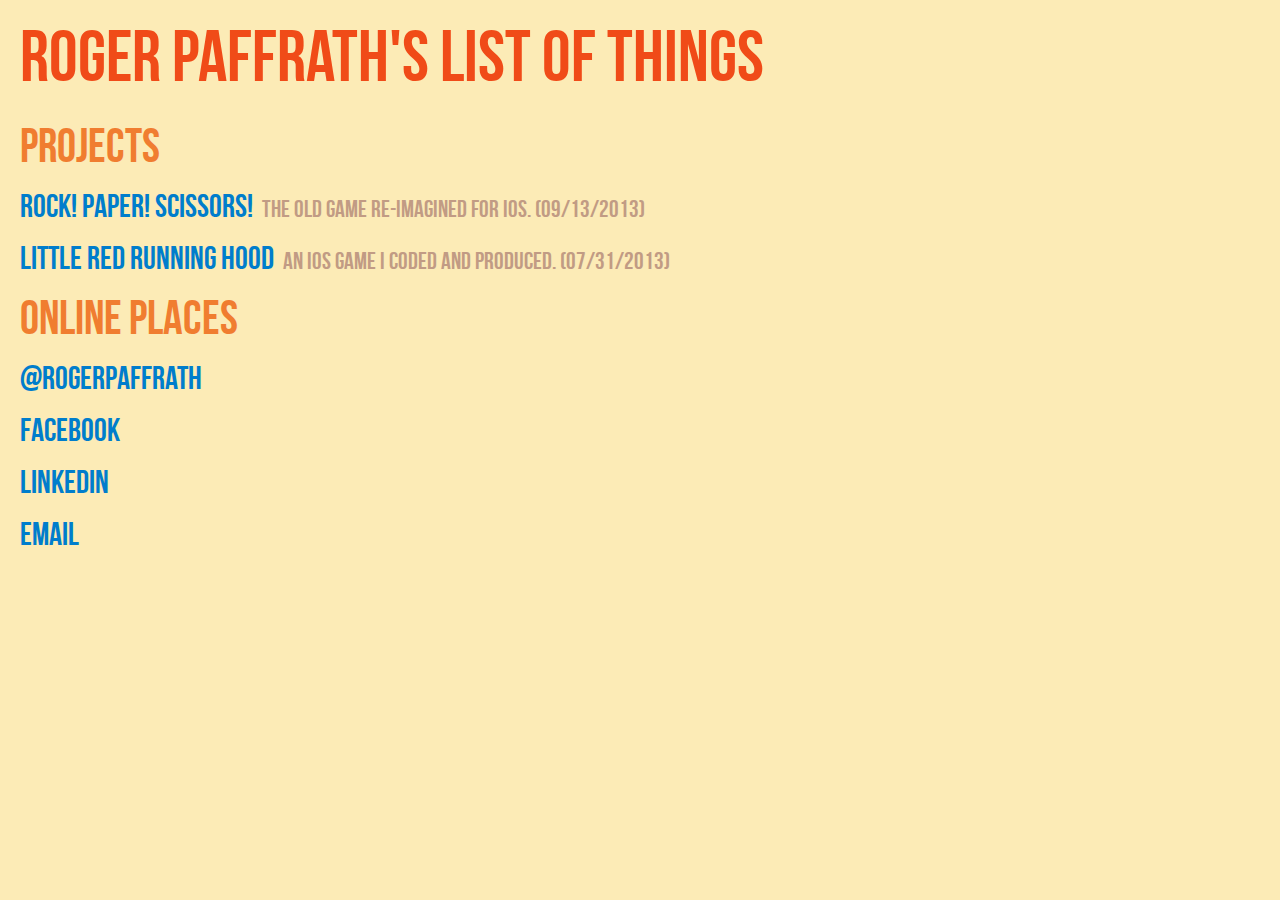
<file: index.html>
<!DOCTYPE html>
<html>

  <head>
    <meta charset='utf-8' />
    <meta http-equiv="X-UA-Compatible" content="chrome=1" />
    <meta name="description" content="Roger Paffrath's List of Things : This is where I put some of my stuff." />

    <title>Roger Paffrath's List of Things</title>
    
    <link rel="shortcut icon" href="favicon.ico" type="image/x-icon" />
    
    <link media="all" href="reset.css" type="text/css" rel="stylesheet" />
    <link media="all" href="stylesheet.css" type="text/css" rel="stylesheet" />
  </head>

  <body>

    <!-- HEADER -->
    <div id="header_wrap" class="outer">
        <header class="inner">

          <h1 id="project_title">Roger Paffrath's List of Things</h1>

        </header>
    </div>

    <!-- MAIN CONTENT -->
    <div id="main_content_wrap" class="outer">
      <section id="main_content" class="inner">
      	<h3>PROJECTS</h3>
      	<p>
      		<ul>
      			<li><a target="_blank" href="http://bit.ly/_LF_RPS">Rock! Paper! Scissors!</a> the old game re-imagined for iOS. (09/13/2013)</li>
      			<li><a target="_blank" href="http://bit.ly/1bKjMrM">Little Red Running Hood</a> an iOS game I coded and produced. (07/31/2013)</li>
      		</ul>
      	</p>
      	
      	<h3>ONLINE PLACES</h3>
      	
        <p>
        	<ul>
        		<li><a target="_blank" href="http://twitter.com/rogerpaffrath">@rogerpaffrath</a></li>
        		<li><a target="_blank" href="http://facebook.com/rogerpaffrath">Facebook</a></li>
        		<li><a target="_blank" href="http://linkedin.com/in/rogerpaffrath">LinkedIn</a></li>
        		<li><a href="mailto:rogerpaffrath@gmail.com">Email</a></li>
        	</ul>
        </p>
      </section>
    </div>

    <!-- FOOTER  -->
    <div id="footer_wrap" class="outer">
      <footer class="inner">
      </footer>
    </div>

	<script>
		(function(i,s,o,g,r,a,m){i['GoogleAnalyticsObject']=r;i[r]=i[r]||function(){
		(i[r].q=i[r].q||[]).push(arguments)},i[r].l=1*new Date();a=s.createElement(o),
		m=s.getElementsByTagName(o)[0];a.async=1;a.src=g;m.parentNode.insertBefore(a,m)
		})(window,document,'script','//www.google-analytics.com/analytics.js','ga');

		ga('create', 'UA-46650617-1', 'rogerpaffrath.github.io');
		ga('send', 'pageview');
	</script>

  </body>
</html>
</file>
<file: stylesheet.css>
/*FONTS*/
@font-face {
    font-family: 'bebasneue';
    src: url('fonts/bebasneue-webfont.eot');
    src: url('fonts/bebasneue-webfont.eot?#iefix') format('embedded-opentype'),
         url('fonts/bebasneue-webfont.woff') format('woff'),
         url('fonts/bebasneue-webfont.ttf') format('truetype'),
         url('fonts/bebasneue-webfont.svg#bebas_neueregular') format('svg');
    font-weight: normal;
    font-style: normal;
}

body {
	background-color: #FCEBB6;
	font-family: 'bebasneue';
	padding: 20px;
	color: #c19b84;
}

h1 {
	font-size: 72px;
	padding-bottom: 20px;
	color: #f04b18;
}

h2 {
	font-size: 64px;
	padding: 15px 0;
	color: #f07d30;
}

h3 {
	font-size: 48px;
	padding: 10px 0;
	color: #f07d30;
}

a {
	text-decoration: none;
	outline: 0 none;
	font-size: 32px;
	color: #007dcc;
	margin-right: 5px;
}

a:hover {
	color: #78C0A8;
}

ul li {
	padding: 10px 0;
	font-size: 24px;
}
</file>
